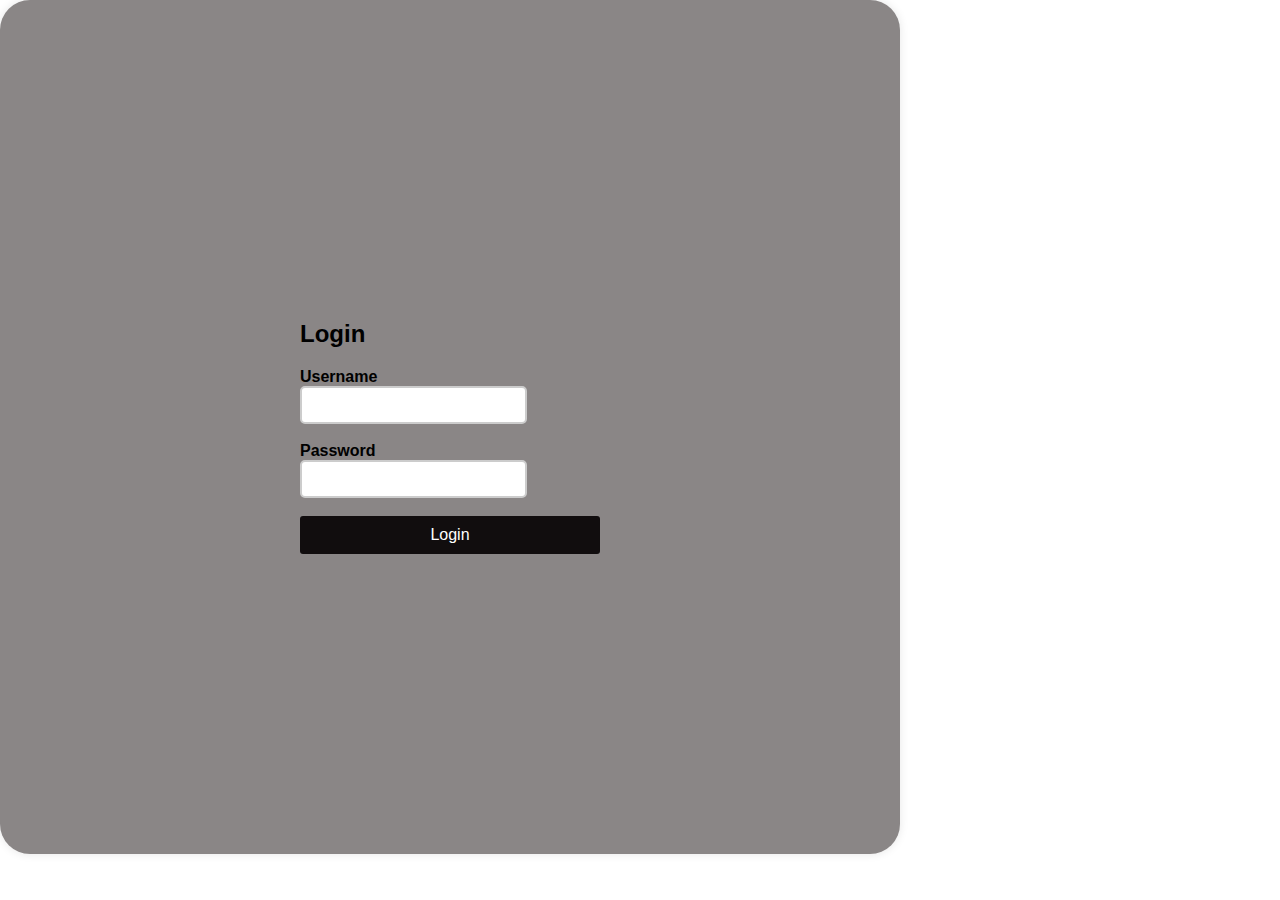
<file: home.html>
<!DOCTYPE html>
<html lang="en">
<head>
    <meta charset="UTF-8">
    <meta name="viewport" content="width=device-width, initial-scale=1.0">
    <title>Login Page</title>
    <link rel="stylesheet" href="styles.css">
</head>
<body>
    <div class="login-container">
        <form id="login-form">
            <h2>Login</h2>
            <div class="form-control">
                <label for="username">Username</label>
                <input type="text" id="username" name="username" required>
            </div><br>
            <div class="form-control">
                <label for="password">Password</label>
                <input type="password" id="password" name="password" required>
            </div><br>
            <button type="submit">Login</button>
        </form>
    </div>
</body>
</html>
</file>
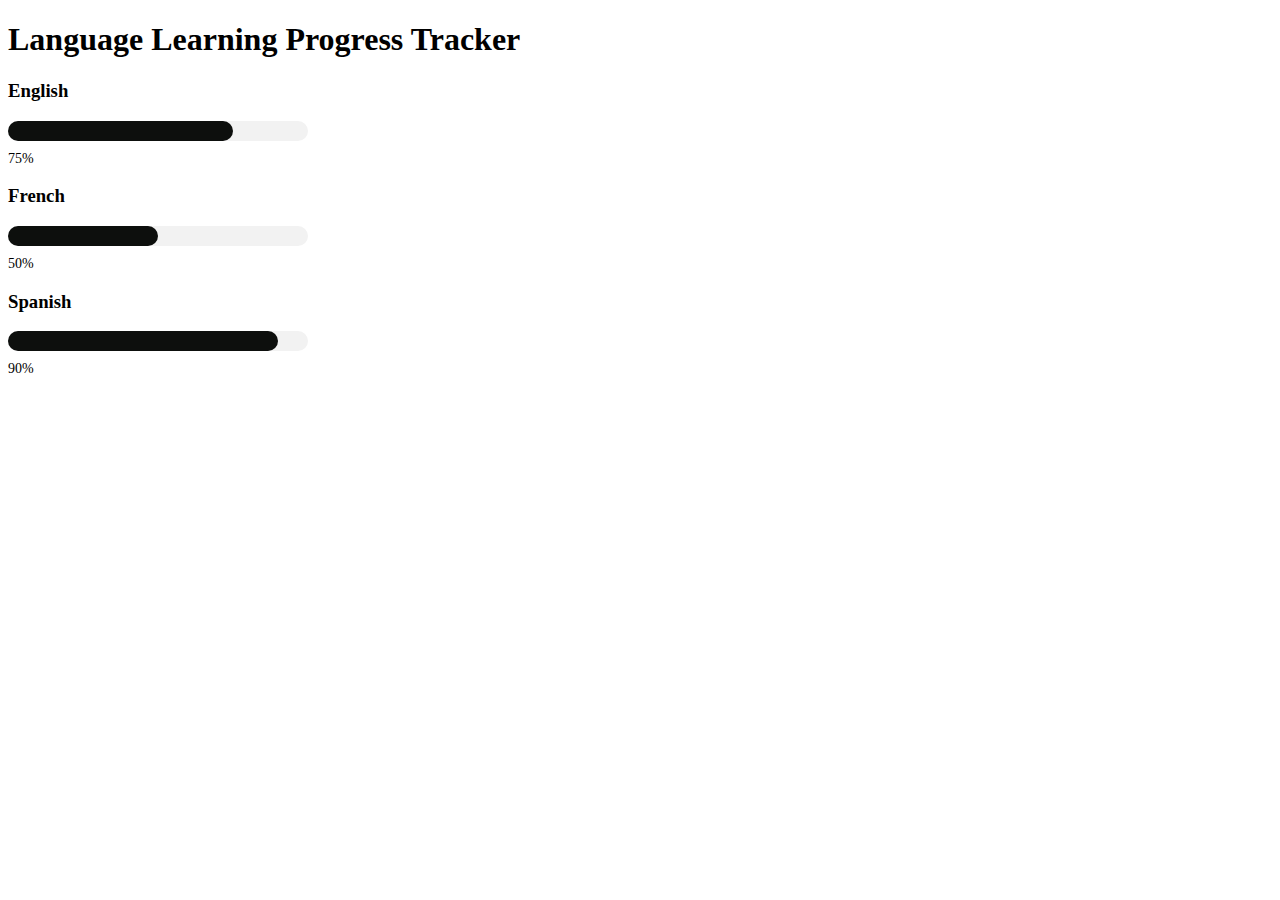
<file: progress.html>
<!DOCTYPE html>
<html>
<head>
  <title>Language Learning Progress Tracker</title>
  <style>
    .progress-container {
      width: 300px;
      height: 20px;
      background-color: #f2f2f2;
      border-radius: 10px;
      margin-bottom: 10px;
    }
    
    .progress-bar {
      height: 100%;
      background-color: #0d0f0d;
      border-radius: 10px;
    }
    
    .progress-percentage {
      font-size: 14px;
      color: #000;
      margin-top: 5px;
    }
  </style>
</head>
<body>
  <h1>Language Learning Progress Tracker</h1>
  

  <h3>English </h3>
  <div class="progress-container">
    <div class="progress-bar" style="width: 75%;"></div>
  </div>
  <div class="progress-percentage">75%</div>

  <h3>French</h3>
  <div class="progress-container">
    <div class="progress-bar" style="width: 50%;"></div>
  </div>
  <div class="progress-percentage">50%</div>

  <h3>Spanish</h3>
  <div class="progress-container">
    <div class="progress-bar" style="width: 90%;"></div>
  </div>
  <div class="progress-percentage">90%</div>
</body>
</html>
</file>
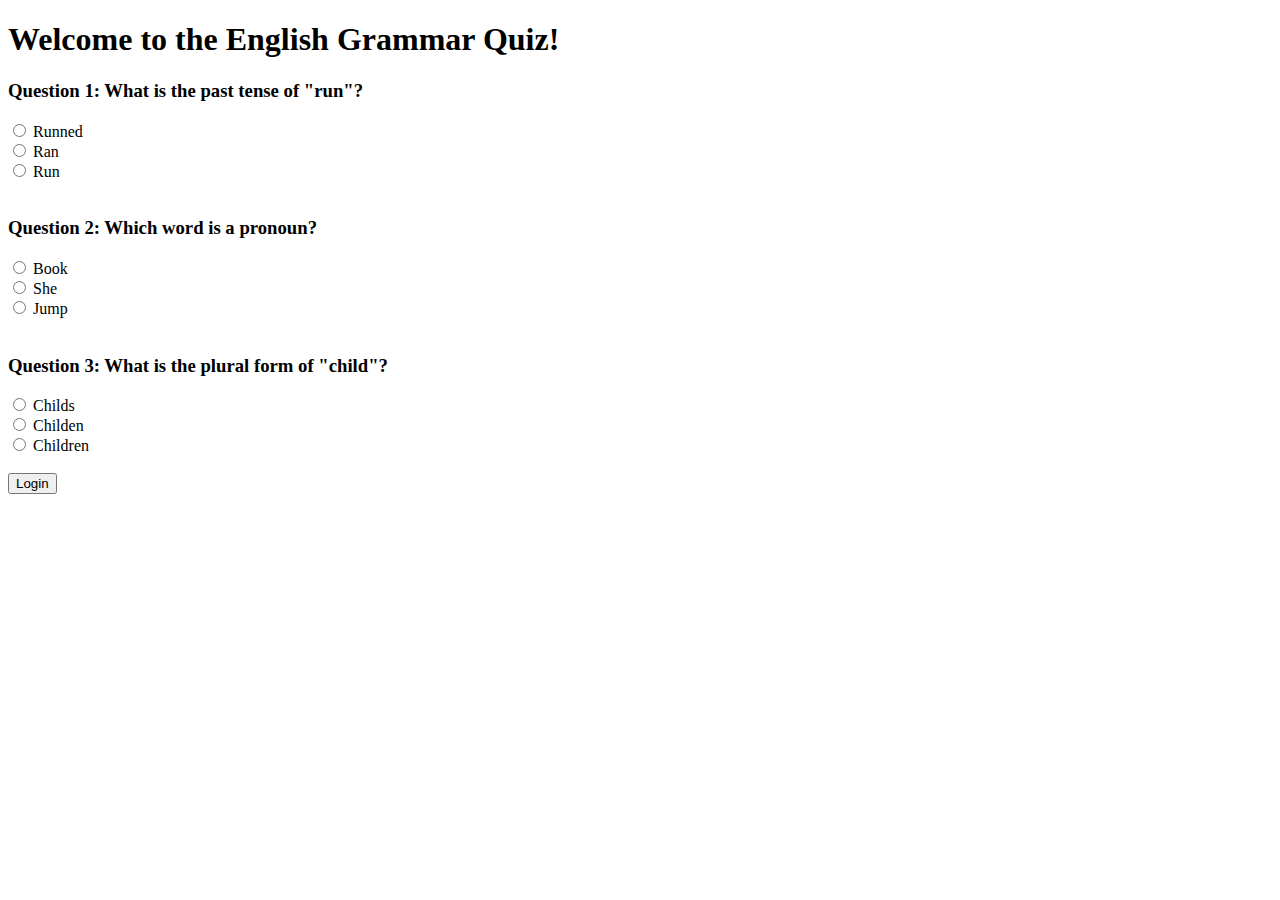
<file: quiz.html>
<!DOCTYPE html>
<html lang="en">
<head>
    <meta charset="UTF-8">
    <meta http-equiv="X-UA-Compatible" content="IE=edge">
    <meta name="viewport" content="width=device-width, initial-scale=1.0">
    <title>English Grammar Quiz</title>
</head>
<body>
    <h1>Welcome to the English Grammar Quiz!</h1>
    <form>
        <h3>Question 1: What is the past tense of "run"?</h3>
        <input type="radio" name="q1" value="a"> Runned<br>
        <input type="radio" name="q1" value="b"> Ran<br>
        <input type="radio" name="q1" value="c"> Run<br><br>

        <h3>Question 2: Which word is a pronoun?</h3>
        <input type="radio" name="q2" value="a"> Book<br>
        <input type="radio" name="q2" value="b"> She<br>
        <input type="radio" name="q2" value="c"> Jump<br><br>

        <h3>Question 3: What is the plural form of "child"?</h3>
        <input type="radio" name="q3" value="a"> Childs<br>
        <input type="radio" name="q3" value="b"> Childen<br>
        <input type="radio" name="q3" value="c"> Children<br><br>

        
        <button type="submit">Login</button>
    </form>
</body>
</html>
</file>
<file: styles.css>
* styles.css */
header {
  background-color: #110d0e;
  padding: 300px;
}

h1 {
  color: #110d0e;
  font-size: 30px;
  margin-bottom: 30px;
}

nav ul {
  list-style-type: none;
  margin: 0;
  padding: 0;
}

nav ul li {
  display: inline;
  margin-right: 50px;
}

nav ul li a {
  text-decoration: none;
  color:  #110d0e;
}

nav ul li a:hover {
  text-decoration: underline;
}


/* styles.css */
body {
  font-family: Arial, sans-serif;
  margin: 0;
  padding: 0;
}

header {
  background-color: #f2f2f2;
  padding: 20px;
}

nav ul {
  list-style-type: none;
  margin: 0;
  padding: 0;
}

nav ul li {
  display: inline;
  margin-right: 10px;
}

nav ul li a {
  text-decoration: none;
  color:  #110d0e;
}

main {
  padding: 20px;
}

section {
  margin-bottom: 20px;
}

.btn {
  display: inline-block;
  padding: 10px 20px;
  background-color:  #110d0e;
  color: #fff;
  text-decoration: none;
  border-radius: 5px;
}

footer {
  background-color: #f2f2f2;
  padding: 20px;
  text-align: center;
}


body {
  font-family: Arial, sans-serif;
  margin: 0;
  padding: 0;
}

header {
  background-color: #f2f2f2;
  padding: 20px;
}

nav {
  background-color:   #110d0e;
  color: #fff;
  padding: 10px;
}

nav ul {
  list-style-type: none;
  margin: 0;
  padding: 0;
}

nav ul li {
  display: inline;
  margin-right: 10px;
}

nav ul li a {
  color: #f1e4e4;
  text-decoration: none;
}

main {
  padding: 20px;
}

footer {
  background-color: #f2f2f2;
  padding: 1px;
  text-align: center;
}



.login-container {
  background-color: #8a8686;
  padding: 300px;
  border-radius: 30px; 
  box-shadow: 0 0 10px rgba(0, 0, 0, 0.1);
  width: 300px;
}

#login-form {
  display: flex;
  flex-direction: column;
}

form-control {
  margin-bottom: 15px;
}

.form-control label {
  font-weight: bold;
}

.form-control input {
  padding: 8px;
  font-size: 16px;
  border: 2px solid #ccc;
  border-radius: 5px;
}

button {
  padding: 10px;
  background-color: #110d0e;
  color: #fff;
  border: none;
  cursor: pointer;
  border-radius: 3px;
  font-size: 16px;
}

button:hover {
  background-color:  #1a1818;
}



/* styles.css */
body {
  font-family: Arial, sans-serif;
  margin: 0;
  padding: 0;
}

header {
  background-color: #f0f0f0;
  padding: 10px 0;
  text-align: center;
}

nav ul {
  list-style-type: none;
  padding: 0;
}

nav li {
  display: inline;
  margin-right: 20px;
}

section {
  padding: 20px;
}

.team-member {
  text-align: center;
  margin-bottom: 20px;
}

footer {
  background-color: #333;
  color: #fff;
  text-align: center;
  padding: 10px 0;
}
</file>
